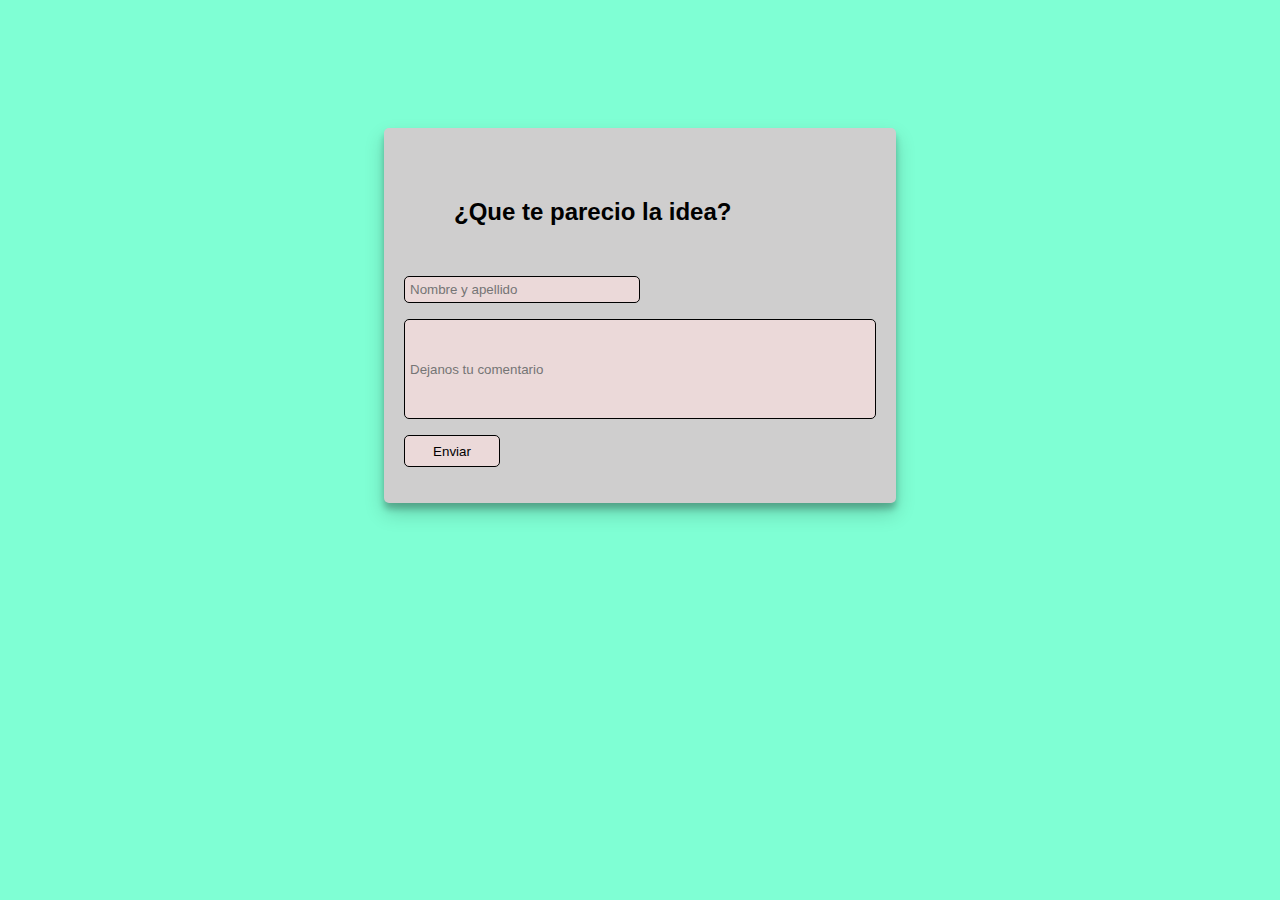
<file: index.html>
<!DOCTYPE html>
<html lang="en">
<head>
    <meta charset="UTF-8">
    <meta http-equiv="X-UA-Compatible" content="IE=edge">
    <meta name="viewport" content="width=device-width, initial-scale=1.0">
    <link rel="stylesheet" href="./styles/styles.css">
    <title>Desafio - SIMULADOR INTERACTIVO</title>
</head>
<body>
<section class="formulario__">
    <div class="contenedor__formulario">
            <h1 class="contenedor__titulo">
                ¿Que te parecio la idea?
            </h1>
            <form action=""> 
                <input class="datos__form"  type="text" name="nombres" id="" placeholder="Nombre y apellido">
          
                <input class="comentarios__form " type="text" name="comentarios" id="" placeholder="Dejanos tu comentario">
    
                <input class="boton__enviar" type="submit" value="Enviar">
           
          </div>
</section>
      </form>   
  </div>
  
</div>   

    <script src="./javascript/index.js"></script>
    </body>

</html>
</file>
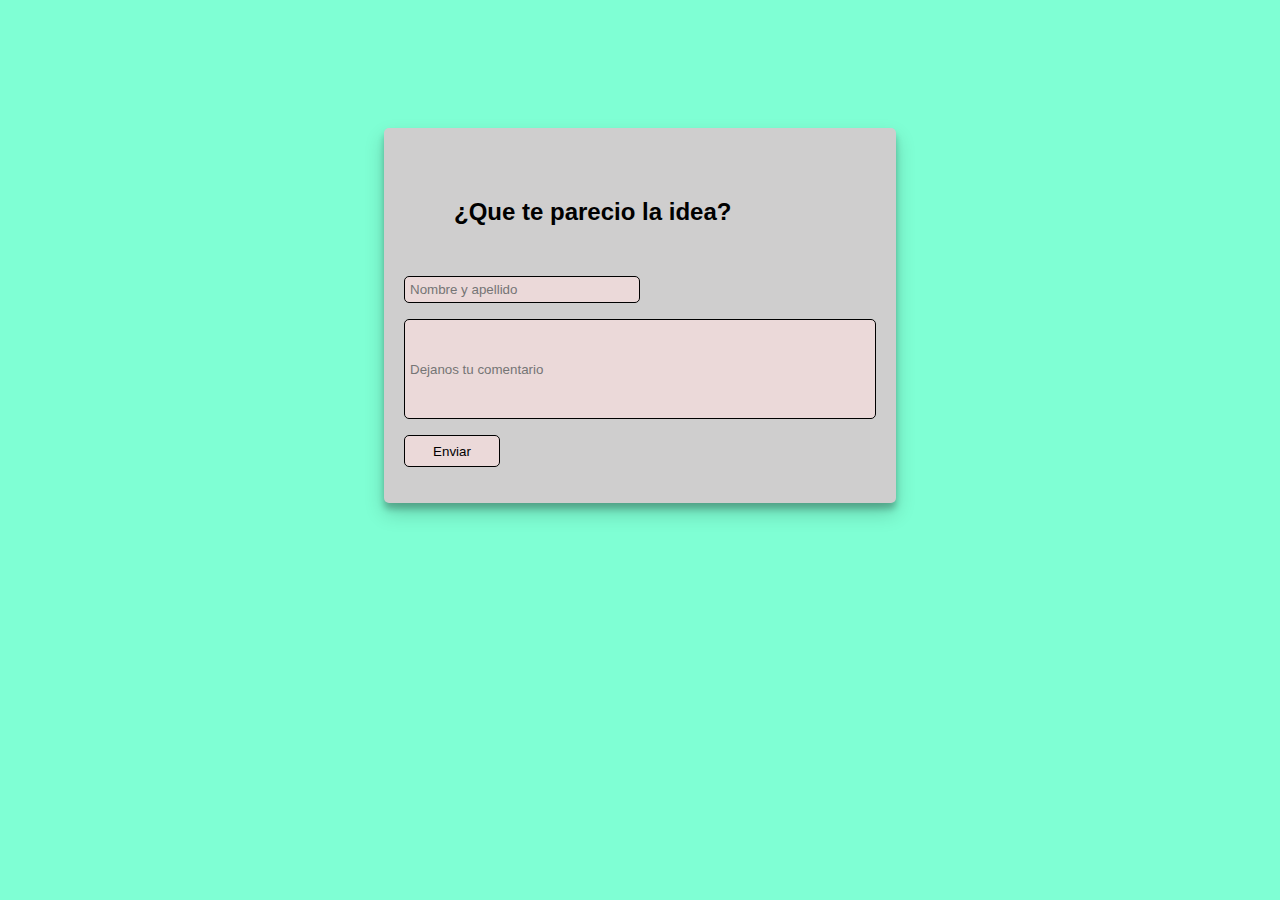
<file: 4-Simulador-Interactivo/index.html>
<!DOCTYPE html>
<html lang="en">
<head>
    <meta charset="UTF-8">
    <meta http-equiv="X-UA-Compatible" content="IE=edge">
    <meta name="viewport" content="width=device-width, initial-scale=1.0">
    <link rel="stylesheet" href="../4-Simulador-Interactivo/styles/styles.css">
    
    <title>Desafio - SIMULADOR INTERACTIVO</title>
</head>
<body>
<section class="formulario__">
    <div class="contenedor__formulario">
            <h1 class="contenedor__titulo">
                ¿Que te parecio la idea?
            </h1>
            <form action=""> 
                <input class="datos__form"  type="text" name="nombres" id="" placeholder="Nombre y apellido">
          
                <input class="comentarios__form " type="text" name="comentarios" id="" placeholder="Dejanos tu comentario">
    
                <input class="boton__enviar" type="submit" value="Enviar">
           
          </div>
</section>
      </form>   
  </div>
  
</div>   
   <script src="../4-Simulador-Interactivo/javascript/index.js"></script>
</body>
</html>
</file>
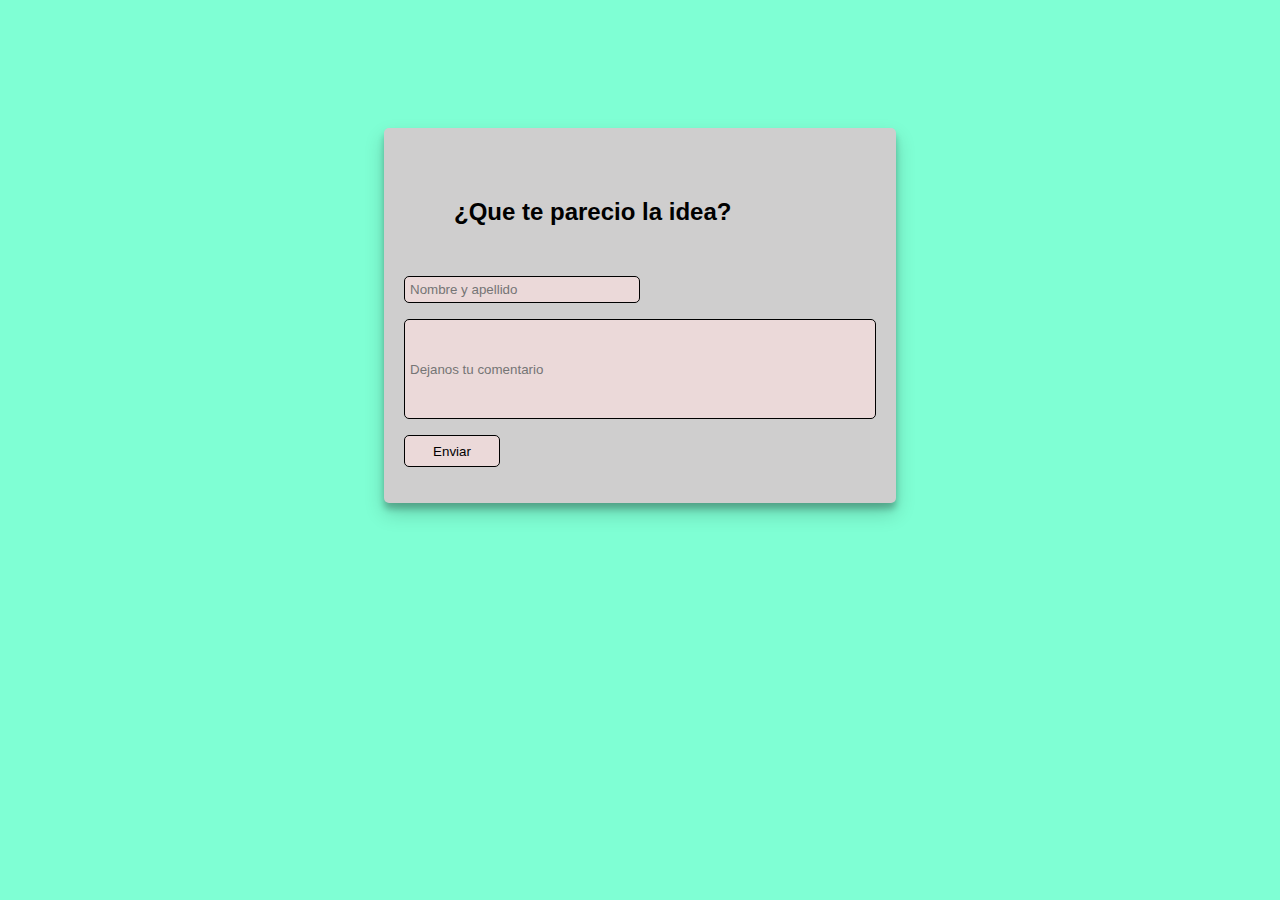
<file: 4.Simulador Interactivo/index.html>
<!DOCTYPE html>
<html lang="en">
<head>
    <meta charset="UTF-8">
    <meta http-equiv="X-UA-Compatible" content="IE=edge">
    <meta name="viewport" content="width=device-width, initial-scale=1.0">
    <link rel="stylesheet" href="./styles/stiles.css">
    
    <title>Desafio - SIMULADOR INTERACTIVO</title>
</head>
<body>
<section class="formulario__">
    <div class="contenedor__formulario">
            <h1 class="contenedor__titulo">
                ¿Que te parecio la idea?
            </h1>
            <form action=""> 
                <input class="datos__form"  type="text" name="nombres" id="" placeholder="Nombre y apellido">
          
                <input class="comentarios__form " type="text" name="comentarios" id="" placeholder="Dejanos tu comentario">
    
                <input class="boton__enviar" type="submit" value="Enviar">
           
          </div>
</section>
      </form>   
  </div>
  
</div>   
   <script src="../4.Simulador Interactivo/javascript/index.js"></script>
</body>
</html>
</file>
<file: styles/styles.css>
*{
    margin: 0;
    padding: 0;
    box-sizing: border-box;
}

body{
    background-color: aquamarine;
}

.formulario__{
    padding-top: 10%;
}

.contenedor__formulario{
    
    padding: 20px;
    margin: auto;
    width: 40%;
    background-color: rgb(207, 206, 206);
    border: 1px;
    border-radius: 5px;
    box-shadow: 0 10px 20px rgba(0,0,0,0.19), 0 6px 6px rgba(0,0,0,0.23);}


.contenedor__titulo{
    margin: 35px;   
    padding: 15px;
    color: #000;;
    font-size: x-large;
    font-family:'Lucida Sans', 'Lucida Sans Regular', 'Lucida Grande', 'Lucida Sans Unicode', Geneva, Verdana, sans-serif;
    text-align: left; 
}

.comentarios__form{
    display: block;
    background: #ebd9d9;
    width: 100%;
    height: 100px;
    padding: 5px;
    border-radius: 5px;
    margin-bottom: 16px;
    border: solid 1px black;
   /*  font-family:; */
}

.datos__form{
    background: #ebd9d9;
    width: 50%;
    padding: 5px;
    border-radius: 5px;
    margin-bottom: 16px;
    border: solid 1px black;
   /*  font-family:; */
    
}

.boton__enviar{
    width: 6rem;
    height: 2rem;
    background: #ebd9d9;
    border-radius: 5px;
    margin-bottom: 16px;
    border: solid 1px black;
}
</file>
<file: 4-Simulador-Interactivo/styles/styles.css>
*{
    margin: 0;
    padding: 0;
    box-sizing: border-box;
}

body{
    background-color: aquamarine;
}

.formulario__{
    padding-top: 10%;
}

.contenedor__formulario{
    
    padding: 20px;
    margin: auto;
    width: 40%;
    background-color: rgb(207, 206, 206);
    border: 1px;
    border-radius: 5px;
    box-shadow: 0 10px 20px rgba(0,0,0,0.19), 0 6px 6px rgba(0,0,0,0.23);}


.contenedor__titulo{
    margin: 35px;   
    padding: 15px;
    color: #000;;
    font-size: x-large;
    font-family:'Lucida Sans', 'Lucida Sans Regular', 'Lucida Grande', 'Lucida Sans Unicode', Geneva, Verdana, sans-serif;
    text-align: left; 
}

.comentarios__form{
    display: block;
    background: #ebd9d9;
    width: 100%;
    height: 100px;
    padding: 5px;
    border-radius: 5px;
    margin-bottom: 16px;
    border: solid 1px black;
   /*  font-family:; */
}

.datos__form{
    background: #ebd9d9;
    width: 50%;
    padding: 5px;
    border-radius: 5px;
    margin-bottom: 16px;
    border: solid 1px black;
   /*  font-family:; */
    
}

.boton__enviar{
    width: 6rem;
    height: 2rem;
    background: #ebd9d9;
    border-radius: 5px;
    margin-bottom: 16px;
    border: solid 1px black;
}
</file>
<file: 4.Simulador Interactivo/styles/stiles.css>
*{
    margin: 0;
    padding: 0;
    box-sizing: border-box;
}

body{
    background-color: aquamarine;
}

.formulario__{
    padding-top: 10%;
}

.contenedor__formulario{
    
    padding: 20px;
    margin: auto;
    width: 40%;
    background-color: rgb(207, 206, 206);
    border: 1px;
    border-radius: 5px;
    box-shadow: 0 10px 20px rgba(0,0,0,0.19), 0 6px 6px rgba(0,0,0,0.23);}


.contenedor__titulo{
    margin: 35px;   
    padding: 15px;
    color: #000;;
    font-size: x-large;
    font-family:'Lucida Sans', 'Lucida Sans Regular', 'Lucida Grande', 'Lucida Sans Unicode', Geneva, Verdana, sans-serif;
    text-align: left; 
}

.comentarios__form{
    display: block;
    background: #ebd9d9;
    width: 100%;
    height: 100px;
    padding: 5px;
    border-radius: 5px;
    margin-bottom: 16px;
    border: solid 1px black;
   /*  font-family:; */
}

.datos__form{
    background: #ebd9d9;
    width: 50%;
    padding: 5px;
    border-radius: 5px;
    margin-bottom: 16px;
    border: solid 1px black;
   /*  font-family:; */
    
}

.boton__enviar{
    width: 6rem;
    height: 2rem;
    background: #ebd9d9;
    border-radius: 5px;
    margin-bottom: 16px;
    border: solid 1px black;
}
</file>
